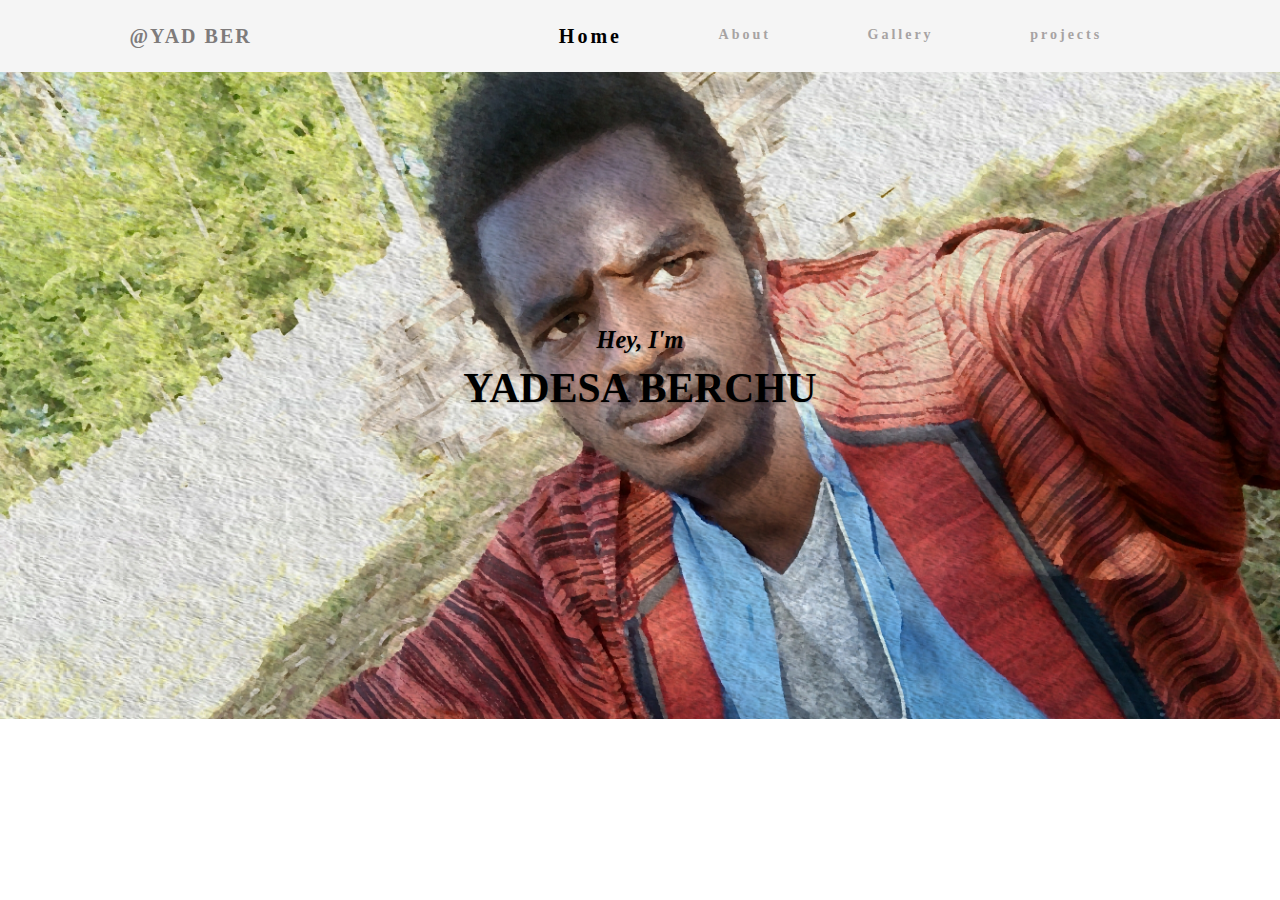
<file: index.html>
<!DOCTYPE html>
<html>

<head>
    <link rel="stylesheet" type="text/css" href="./css/index.css">
    <title>I'm Yadesa Berchu</title>
</head>

<body>
    <nav>
        <div class="logo">
            <h4>@Yad Ber</h4>
        </div>
        <ul class="nav-links">
            <li class="active"><a href="index.html">Home</a></li>
            <li><a href="./navHtml/about.html">About</a></li>
            <li><a href="./navHtml/imageGallery.html">Gallery</a></li>
            <li><a href="./navHtml/project.html">projects</a></li>
        </ul>
        <div class="burger">
            <div class="line1"></div>
            <div class="line2"></div>
            <div class="line3"></div>
        </div>
    </nav>
    <div>
        <div class="Image_class">
            <div class="container">
                <h3>
                    <p style="font-size: 130%; "><em>Hey, I'm</em></p>
                </h3>
                <h1>
                    <p style="text-align: center; font-size: 130%; margin-top: 1px;"><strong>YADESA BERCHU</strong></p>
                </h1>
            </div>
        </div>
    </div>
    <script src="http://code.jquery.com/jquery-3.3.1.js"></script>
    <script src="./javaScript/app.js"></script>

</body>

</html>
</file>
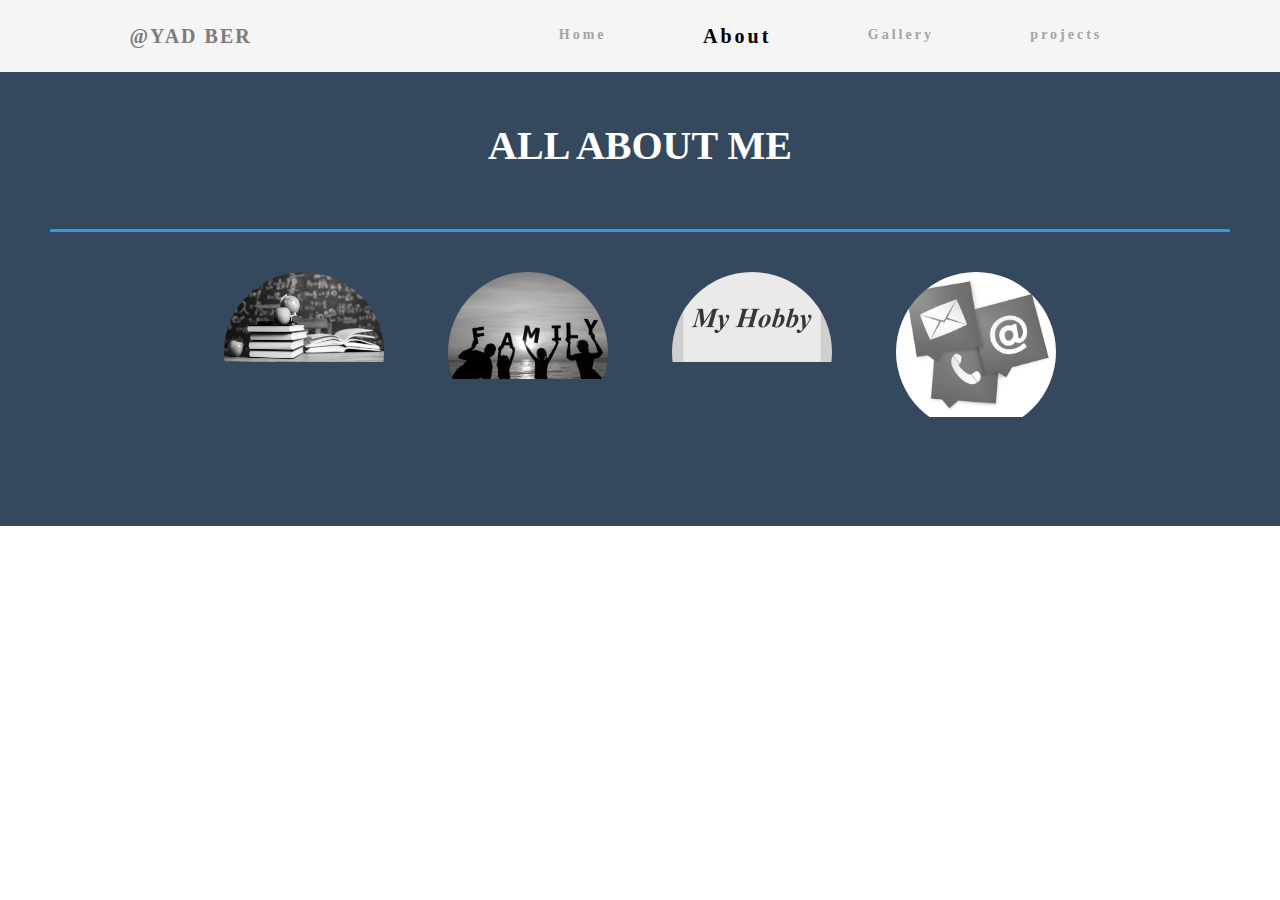
<file: navHtml/about.html>
<!DOCTYPE html>
<html>

<head>
    <link rel="stylesheet" type="text/css" href="../css/index.css">
    <style>
        .team-section {
            overflow: hidden;
            text-align: center;
            background: #34495e;
            padding: 50px;
        }
        
        .team-section h1 {
            text-transform: uppercase;
            margin-bottom: 60px;
            color: white;
            font-size: 40px;
        }
        
        .border {
            display: block;
            margin: auto;
            width: 160;
            height: 3px;
            background: #3498db;
            margin-bottom: 40px;
        }
        
        .ps {
            margin-bottom: 40px;
        }
        
        .ps a {
            display: inline-block;
            margin: 0 30px;
            width: 160px;
            height: 160px;
            overflow: hidden;
            border-radius: 50%;
        }
        
        .ps a img {
            width: 100%;
            filter: grayscale(100%);
            transition: 0.4s all;
        }
        
        .ps a:hover>img {
            filter: none;
        }
        
        .section {
            width: 600px;
            margin: auto;
            font-size: 20px;
            color: white;
            text-align: justify;
            height: 0;
            overflow: hidden;
        }
        
        .name {
            display: block;
            margin-bottom: 30px;
            text-align: center;
            text-transform: uppercase;
            font-size: 22px;
        }
        
        .section:target {
            height: auto;
        }
    </style>
    <title>I'm Yadesa Berchu</title>
</head>

<body>
    <nav>
        <div class="logo">
            <h4>@Yad Ber</h4>
        </div>
        <ul class="nav-links">
            <li><a href="../index.html">Home</a></li>
            <li class="active"><a href="about.html">About</a></li>
            <li><a href="./imageGallery.html">Gallery</a></li>
            <li><a href="./project.html">projects</a></li>
        </ul>
        <div class="burger">
            <div class="line1"></div>
            <div class="line2"></div>
            <div class="line3"></div>
        </div>
    </nav>
    <div class="team-section">
        <h1>ALL about me</h1>
        <span class="border"></span>
        <div class="ps">
            <a href="#p1"><img src='../Image/education.jpg' alt=''></a>
            <a href="#p2"><img src='../Image/Family.jpg' alt=''></a>
            <a href="#p3"><img src='../Image/hobby.jpg' alt=''></a>
            <a href="#p4"><img src='../Image/contact.jpg.webp' alt=''></a>
        </div>
        <div class="section" id="p1">
            <span class="name">Educational History and Background</span>
            <span class="border"></span>
            <p>
                I was born in Bore,Guji,Oromia. I learned everything I needed to know there. Everything that has to do with life that is. I started my education there. My educational background was just as normal and fun like any other kids. But I was the unique child
                that made my education different and more enjoyable. My learning process has five processes: elementary, middle, high school, college, and the future. Elementary school started out as a bore but moved on to eventually being fun and enjoyable.
                From an early age I was fascinated with computers. My respect for technology has always included an admitted partiality for the study of computer science. Upon taking my first programming class I knew without a doubt that I had chosen the right
                path.<br><br>
                <br> 1st Grade - 8th Grade ------------------------Bore sunshine school<br> 9th Grade - 10th Grade ----------------------Bore highSchool<br> 11th Grade - 12th Grade ---------------------Negelle preparatory school <br> Now I am UG student
                in Adama science and technology university <br> I am 4th year Computer science engineering student

            </p>
        </div>
        <div class="section" id="p2">
            <span class="name">Family</span>
            <span class="border"></span>
            <p>
                My family is very big. I have 5 sisters and 2 brothers which make us to be 10 inside one home.
                My father name is Berchu Beriso and My mother name is shube ware and my name is yadesa which means 
                by God's will. 

            </p>
        </div>
        <div class="section" id="p3">
            <span class="name">hobby</span>
            <span class="border"></span>
            <p>
                I love movies and rap music I spend my time listing to music.
            </p>
        </div>
        <div class="section" id="p4">
            <span class="name">contact</span>
            <span class="border"></span>
            <p>
                Email : yadber58@gmail.com<br><br>
                Phone : +25192338258<br><br>
                git   : https://github.com/yadber/<br><br>
                
                


            </p>
        </div>

    </div>

    <script src="http://code.jquery.com/jquery-3.3.1.js"></script>
    <script src="../javaScript/app.js"></script>

</body>

</html>
</file>
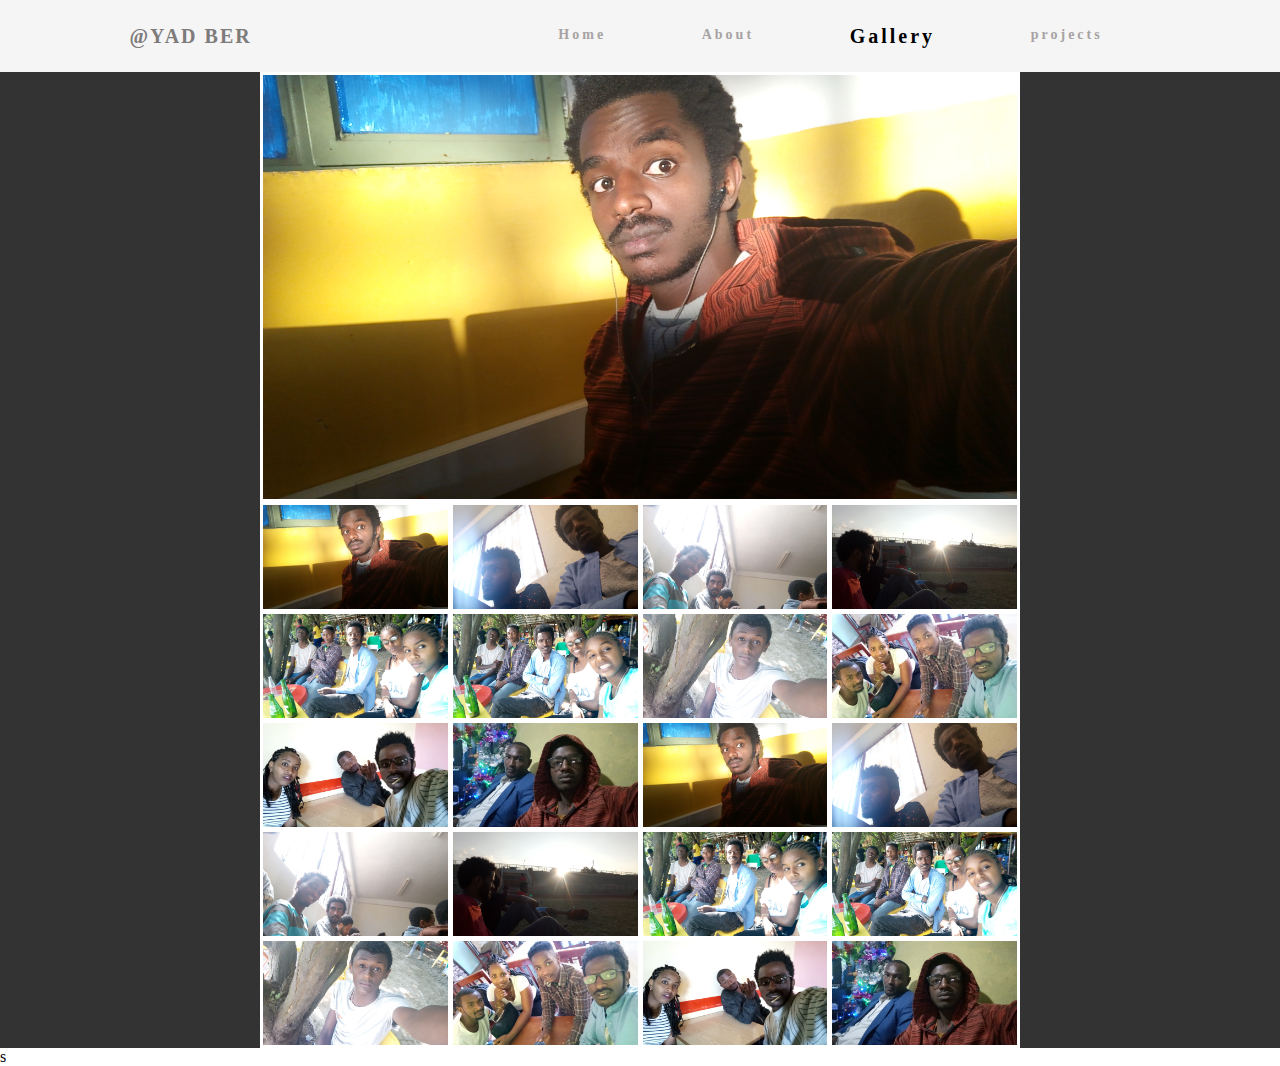
<file: navHtml/imageGallery.html>
<!DOCTYPE html>
<html>

<head>
    <link rel="stylesheet" type="text/css" href="../css/index.css">


    <title>I'm Yadesa Berchu</title>
    <style>
        .background {
            margin: 0;
            padding: 0;
            background: #333;
        }
        
        .container {
            max-width: 760px;
            margin: auto;
            border: #fff solid 3px;
            background: #fff;
        }
        
        .main-img img,
        .imgs img {
            width: 100%;
        }
        
        .imgs {
            display: grid;
            grid-template-columns: repeat(4, 1fr);
            grid-gap: 5px;
        }
        
        @keyframes fadeIn {
            to {
                opacity: 1;
            }
        }
        
        .fade-in {
            opacity: 0;
            animation: fadeIn 0.5s ease-in 1 forwards;
        }
    </style>
</head>

<body>
    <nav>
        <div class="logo">
            <h4>@Yad Ber</h4>
        </div>
        <ul class="nav-links">
            <li><a href="../index.html">Home</a></li>
            <li><a href="./about.html">About</a></li>
            <li class="active"><a href="imageGallery.html">Gallery</a></li>
            <li><a href="./project.html">projects</a></li>
        </ul>
        <div class="burger">
            <div class="line1"></div>
            <div class="line2"></div>
            <div class="line3"></div>
        </div>
    </nav>
    <div class="background">
        <div class="container">
            <div class="main-img">
                <img src="../Image/imageGallery/IMG1.jpg" id="current">
            </div>
            <div class="imgs">
                <img src="../Image/imageGallery/IMG1.jpg">
                <img src="../Image/imageGallery/IMG2.jpg">
                <img src="../Image/imageGallery/IMG3.jpg">
                <img src="../Image/imageGallery/IMG4.jpg">
                <img src="../Image/imageGallery/IMG5.jpg">
                <img src="../Image/imageGallery/IMG6.jpg">
                <img src="../Image/imageGallery/IMG7.jpg">
                <img src="../Image/imageGallery/IMG11.jpg">
                <img src="../Image/imageGallery/IMG9.jpg">
                <img src="../Image/imageGallery/IMG12.jpg">
                <img src="../Image/imageGallery/IMG1.jpg">
                <img src="../Image/imageGallery/IMG2.jpg">
                <img src="../Image/imageGallery/IMG3.jpg">
                <img src="../Image/imageGallery/IMG4.jpg">
                <img src="../Image/imageGallery/IMG5.jpg">
                <img src="../Image/imageGallery/IMG6.jpg">
                <img src="../Image/imageGallery/IMG7.jpg">
                <img src="../Image/imageGallery/IMG11.jpg">
                <img src="../Image/imageGallery/IMG9.jpg">
                <img src="../Image/imageGallery/IMG12.jpg">

            </div>

        </div>
    </div>





    <script src="http://code.jquery.com/jquery-3.3.1.js"></script>
    <script src="../javaScript/app.js"></script>
</body>

</html>s
</file>
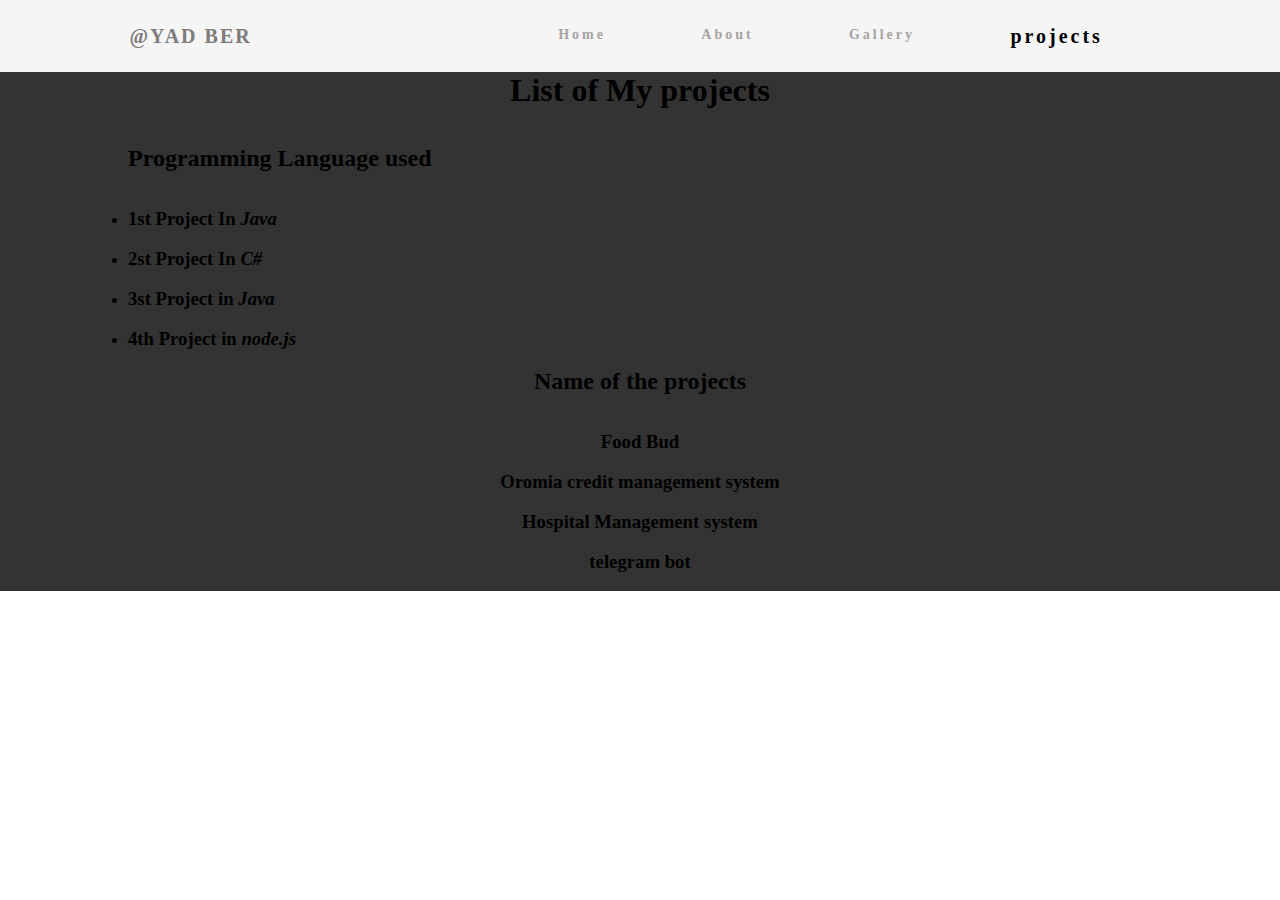
<file: navHtml/project.html>
<!DOCTYPE html>
<html>

<head>
    <link rel="stylesheet" type="text/css" href="../css/index.css">
    <title>I'm Yadesa Berchu</title>
    <style>
        .background {
            margin: 0;
            padding: 0;
            background: #333;
        }
        
        .lang {
            margin-left: 10%;
            max-width: 30%;
        }
        
        .type {
            text-align: center
        }
    </style>

</head>

<body>
    <nav>
        <div class="logo">
            <h4>@Yad Ber</h4>
        </div>
        <ul class="nav-links">
            <li><a href="../index.html">Home</a></li>
            <li><a href="about.html">About</a></li>
            <li><a href="imageGallery.html">Gallery</a></li>
            <li class="active"><a href="project.html">projects</a></li>
        </ul>
        <div class="burger">
            <div class="line1"></div>
            <div class="line2"></div>
            <div class="line3"></div>
        </div>
    </nav>
    <div class="background">
        <h1 style="text-align: center"> List of My projects</h1><br><br>
        <div class="lang">
            <h2>Programming Language used</h2><br><br>
            <ul>
                <li>
                    <h3>1st Project In <i>Java</i></h3>
                </li><br>
                <li>
                    <h3>2st Project In <i>C#</i></h3>
                </li><br>
                <li>
                    <h3>3st Project in <i>Java</i></h3>
                </li><br>
                <li>
                    <h3>4th Project in <i>node.js</i></h3>
                </li><br>
            </ul>
        </div>
        <div class="type">
            <h2>Name of the projects</h2><br><br>
            <ul>
                <li>
                    <h3>Food Bud</h3>
                </li><br>
                <li>
                    <h3>Oromia credit management system</h3>
                </li><br>
                <li>
                    <h3>Hospital Management system</h3>
                </li><br>
                <li>
                    <h3>telegram bot </h3>
                </li><br>
            </ul>
        </div>

    </div>


    <script src="http://code.jquery.com/jquery-3.3.1.js"></script>
    <script src="../javaScript/app.js"></script>

</body>

</html>
</file>
<file: css/index.css>
* {
    margin: 0;
    padding: 0;
    box-sizing: border-box;
}

nav {
    display: flex;
    justify-content: space-around;
    align-items: center;
    min-height: 8vh;
    background-color: whitesmoke
}

.logo {
    color: rgb(126, 123, 123);
    text-transform: uppercase;
    letter-spacing: 2px;
    font-size: 20px;
}

.nav-links {
    display: flex;
    justify-content: space-around;
    width: 50%;
}

.nav-links a {
    color: rgb(167, 163, 163);
    text-decoration: none;
    letter-spacing: 3px;
    font-weight: bold;
    font-size: 14px;
}

.nav-links li {
    list-style: none;
}

.burger {
    display: none;
    cursor: pointer;
}

.burger div {
    width: 25px;
    height: 3px;
    background-color: rgb(167, 163, 163);
    margin: 5px;
}

.Image_class {
    background-repeat: no-repeat;
    background-size: cover;
    background-color: transparent;
    background-position: 50% 50%;
    background-image: url('../Image/background_image.jpg');
    min-height: 0px;
    padding-top: 250px;
    padding-bottom: 300px;
}

.container {
    margin: 0 auto;
    padding: 0;
    position: relative;
    width: 1056px;
    text-align: center;
    text-shadow: 0 1px 2px rgba(0, 0, 0, .2);
    color: black;
    line-height: 1.45;
    font-weight: normal;
    font-style: normal;
    font-size: 100%;
    font-family: inherit;
    list-style: none;
}

@media screen and (max-width :1024px) {
    .nav-links {
        width: 60%;
    }
}

@media screen and (max-width :768px) {
    body {
        overflow-x: hidden;
    }
    .nav-links {
        position: absolute;
        right: 0px;
        height: 92vh;
        top: 8vh;
        background-color: whitesmoke;
        display: flex;
        flex-direction: column;
        align-items: center;
        width: 30%;
        transform: translateX(100%);
        transition: transform 0.5s ease-in;
    }
    .nav-links li {
        opacity: 0;
    }
    .burger {
        display: block;
    }
    .container {
        display: none;
    }
}

.nav-active {
    transform: translateX(0%);
}

@keyframes navLinkFade {
    from {
        opacity: 0;
        transform: translateX(50px)
    }
    to {
        opacity: 1;
        transform: translateX(0px);
    }
}

nav a:hover {
    color: #000;
}

nav a::before {
    content: '';
    display: block;
    height: 5px;
    background-color: #444;
    position: absolute;
    top: 0;
    width: 0%;
    transition: all ease-in-out 250ms;
}

nav a:hover::before {
    width: 5%;
}

ul.nav-links li.active a {
    font-size: 20px;
    font-weight: bold;
    color: black;
}
</file>
